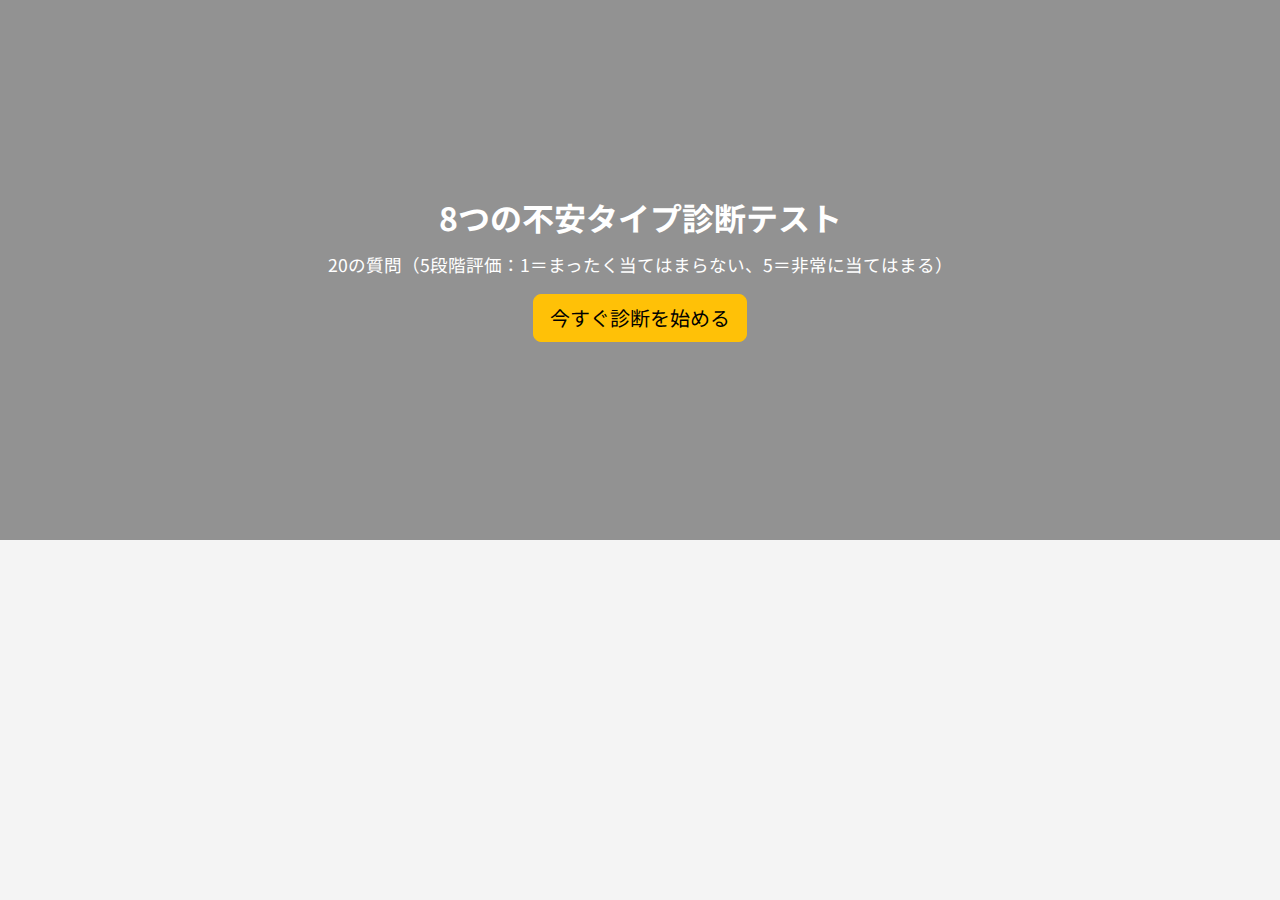
<file: index.html>
<!DOCTYPE html>
<html lang="ja">
<head>
  <meta charset="UTF-8">
  <title>8つの不安タイプ診断テスト</title>

  <!-- Bootstrap 5 -->
  <link
    href="https://cdn.jsdelivr.net/npm/bootstrap@5.3.0/dist/css/bootstrap.min.css"
    rel="stylesheet"
  >
  <!-- Google Fonts -->
  <link rel="preconnect" href="https://fonts.googleapis.com">
  <link rel="preconnect" href="https://fonts.gstatic.com" crossorigin>
  <link
    href="https://fonts.googleapis.com/css2?family=Noto+Sans+JP:wght@400;700&display=swap"
    rel="stylesheet"
  >

  <!-- 独自CSS -->
  <link rel="stylesheet" href="styles.css">
</head>
<body>

<!-- ヒーローセクション -->
<section class="hero-section">
  <div class="hero-overlay"></div>
  <div class="hero-content text-center text-white">
    <h1>8つの不安タイプ診断テスト</h1>
    <p class="mb-3">20の質問（5段階評価：1＝まったく当てはまらない、5＝非常に当てはまる）</p>
    <button class="btn btn-warning btn-lg" onclick="showQuestionSection()">
      今すぐ診断を始める
    </button>
  </div>
</section>

<!-- 質問セクション（初期非表示） -->
<section id="question-section" class="container my-5" style="display: none;">
  <div class="text-center mb-4">
    <h2>質問に答えてみよう</h2>
    <p class="text-muted">数字が高いほど「当てはまる」度合いが強い</p>
  </div>

  <!-- 質問を表示する領域 -->
  <div id="questionContainer" class="d-flex flex-column gap-4">
    <!-- script.jsで生成 -->
  </div>

  <div class="text-center mt-5">
    <button class="btn btn-primary btn-lg" onclick="submitAnswers()">診断する</button>
  </div>

  <!-- 結果カード -->
  <div id="resultCard" class="card shadow mt-5 fade-in" style="display: none;">
    <div class="card-body">
      <h3 class="card-title mb-3">診断結果</h3>
      <div id="resultText"></div>
      <hr>
      <div id="resultAdvice" class="mt-3"></div>
    </div>
  </div>
</section>

<!-- Bootstrap JS -->
<script src="https://cdn.jsdelivr.net/npm/bootstrap@5.3.0/dist/js/bootstrap.bundle.min.js"></script>

<!-- メインロジック -->
<script src="script.js"></script>
</body>
</html>
</file>
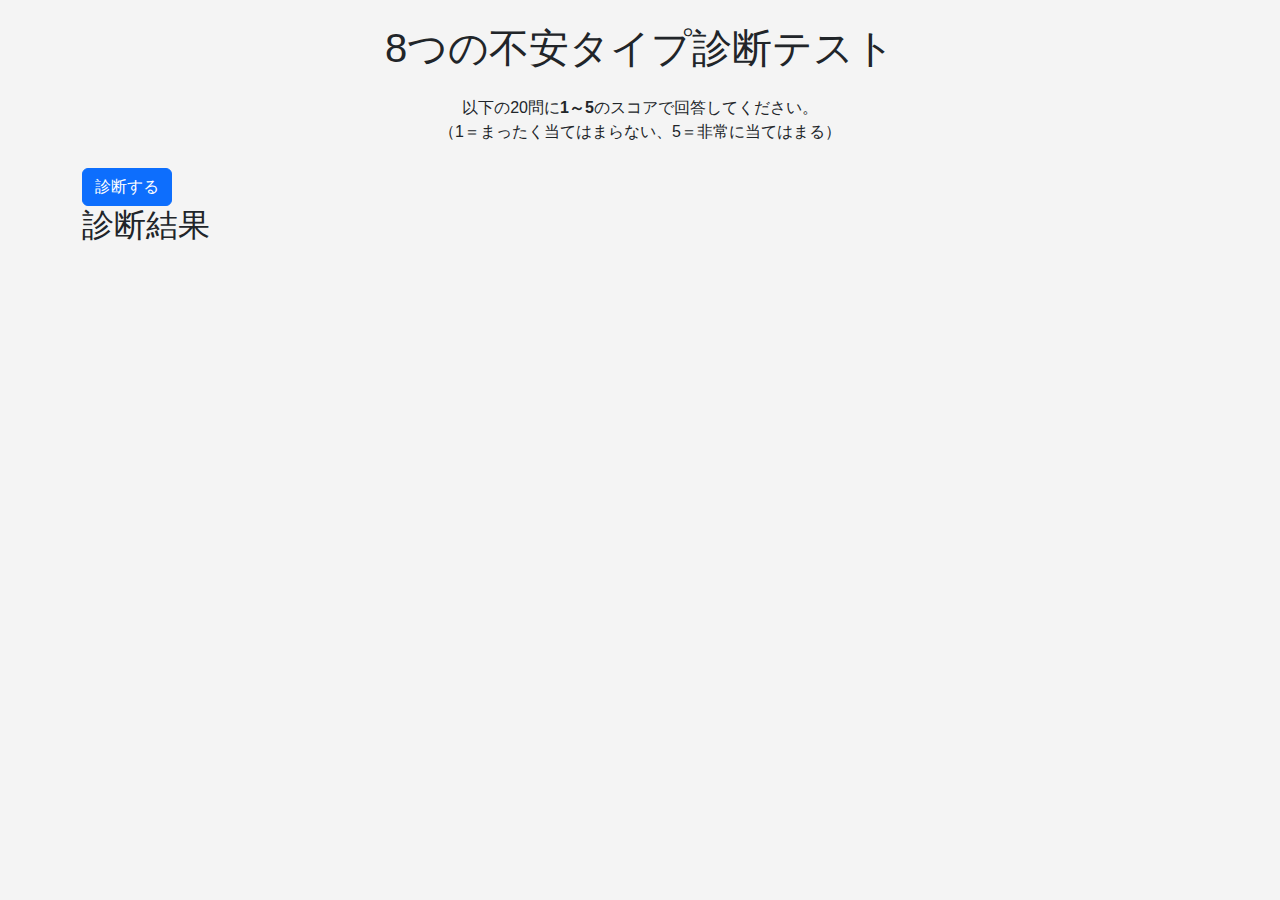
<file: anxiety_test.html>
<!DOCTYPE html>
<html lang="ja">
<head>
  <meta charset="UTF-8">
  <title>8つの不安タイプ診断テスト</title>
  <!-- Bootstrap 5 -->
  <link href="https://cdn.jsdelivr.net/npm/bootstrap@5.3.0/dist/css/bootstrap.min.css" rel="stylesheet">
  <!-- 独自CSS -->
  <link rel="stylesheet" href="anxiety_styles.css">
</head>
<body class="container py-4">

  <h1 class="text-center mb-4">8つの不安タイプ診断テスト</h1>
  <p class="text-center mb-4">
    以下の20問に<span class="fw-bold">1～5</span>のスコアで回答してください。<br>
    （1＝まったく当てはまらない、5＝非常に当てはまる）
  </p>

  <div id="layout-container">
    <!-- 質問パネル -->
    <div id="question-panel">
      <div id="question-container">
        <!-- JavaScriptで質問を生成 -->
      </div>
      <button class="btn btn-primary" onclick="submitAnswers()">診断する</button>
    </div>

    <!-- 結果パネル -->
    <div id="result-panel">
      <div id="resultSection" class="result-section">
        <h2>診断結果</h2>
        <div id="resultText"></div>
        <div id="resultAdvice" class="mt-3"></div>
      </div>
    </div>
  </div>

  <!-- Bootstrap JS (optional) -->
  <script src="https://cdn.jsdelivr.net/npm/bootstrap@5.3.0/dist/js/bootstrap.bundle.min.js"></script>

  <!-- メインロジック -->
  <script src="anxiety_logic.js"></script>
</body>
</html>
</file>
<file: styles.css>
/* 全体フォントと背景色 */
body {
  font-family: 'Noto Sans JP', sans-serif;
  background-color: #f4f4f4;
  margin: 0;
  padding: 0;
}

/* ヒーローセクション */
.hero-section {
  position: relative;
  min-height: 60vh;
  background: url('https://images.unsplash.com/photo-1583636559531-29804dec4362?ixlib=rb-4.0.3&auto=format&fit=crop&w=1200&q=80')
              center center / cover no-repeat;
  color: #fff;
  display: flex;
  align-items: center;
  justify-content: center;
  text-align: center;
}
.hero-overlay {
  position: absolute;
  inset: 0;
  background: rgba(0,0,0,0.4);
}
.hero-content {
  position: relative;
  z-index: 1;
  max-width: 700px;
  margin: 0 auto;
}
.hero-content h1 {
  font-size: 2rem;
  font-weight: 700;
  margin-bottom: 1rem;
}
.hero-content p {
  font-size: 1.1rem;
  margin-bottom: 1.5rem;
}

/* 質問カード */
.question-card {
  background-color: #fff;
  border: 1px solid #ddd;
  border-radius: 8px;
  padding: 30px;
  text-align: center;
  max-width: 700px;
  margin: 0 auto;
}
.question-title {
  font-size: 1.2rem;
  font-weight: 700;
  margin-bottom: 16px;
  line-height: 1.4;
}

/* 選択肢ボタンUI */
.btn-choice-group {
  display: flex;
  gap: 10px;
  justify-content: center;
  flex-wrap: wrap;
}
.btn-check {
  display: none;
}

/* デフォルト状態はあまり色付けしない */
.btn-choice {
  min-width: 60px;
  font-size: 1rem;
  border-radius: 25px;
  color: #000; 
  background-color: #e0e0e0;
  border: none;
  font-weight: 600;
}

/* 押したときだけ色が付く */
/* 1=紫,2=薄紫,3=グレー,4=薄緑,5=濃い緑 */
.btn-check:checked + label.btn-choice-1 {
  background-color: #7a3dad;
  color: #fff;
  box-shadow: 0 0 5px #7a3dad;
}
.btn-check:checked + label.btn-choice-2 {
  background-color: #b695c0;
  color: #fff;
  box-shadow: 0 0 5px #b695c0;
}
.btn-check:checked + label.btn-choice-3 {
  background-color: #888;
  color: #fff;
  box-shadow: 0 0 5px #888;
}
.btn-check:checked + label.btn-choice-4 {
  background-color: #9cc89c;
  color: #fff;
  box-shadow: 0 0 5px #9cc89c;
}
.btn-check:checked + label.btn-choice-5 {
  background-color: #2e7d32;
  color: #fff;
  box-shadow: 0 0 5px #2e7d32;
}

/* カードアニメ */
.fade-in {
  opacity: 0;
  transform: translateY(20px);
  animation: fadeInUp 0.6s ease forwards;
}
@keyframes fadeInUp {
  to {
    opacity: 1;
    transform: translateY(0);
  }
}

/* 結果カード初期非表示 */
#resultCard {
  display: none;
  margin-top: 30px;
}

/* 結果タイプの強調 */
.type-score {
  font-weight: 700;
  color: #d9534f;
}
</file>
<file: anxiety_styles.css>
/* fonts */
body {
  font-family: 'Noto Sans JP', sans-serif;
  background-color: #f4f4f4;
}

/* ヒーローセクション */
.hero-section {
  position: relative;
  min-height: 70vh;
  /* 背景画像を変更する場合はURLを差し替え */
  background: url('https://images.unsplash.com/photo-1513543800643-6d1df2c8a7d1?ixlib=rb-4.0.3&auto=format&fit=crop&w=1200&q=80')
              center center / cover no-repeat;
  color: #fff;
  display: flex;
  align-items: center;
  justify-content: center;
  text-align: center;
}
.hero-overlay {
  position: absolute;
  inset: 0;
  background: rgba(0,0,0,0.5);
}
.hero-content {
  position: relative;
  z-index: 1;
  max-width: 800px;
  margin: 0 auto;
}
.hero-content h1 {
  font-size: 2.5rem;
  font-weight: 700;
  margin-bottom: 1rem;
}
.hero-content p {
  font-size: 1.1rem;
  margin-bottom: 1.5rem;
}

/* テストセクション */
#test-section {
  padding: 60px 0;
}

/* カードフェードインアニメ */
.fade-in {
  opacity: 0;
  transform: translateY(20px);
  animation: fadeInUp 0.6s ease forwards;
}
@keyframes fadeInUp {
  to {
    opacity: 1;
    transform: translateY(0);
  }
}

/* 結果カード初期非表示 */
#resultCard {
  display: none;
  margin-top: 30px;
}

/* 質問タイトル */
.question-title {
  font-weight: 700;
  margin-bottom: 10px;
  font-size: 1.1rem;
}

/* 選択肢のマージン */
.score-option {
  margin-right: 10px;
}

/* 各タイプの得点表示 */
.type-score {
  font-weight: 700;
  color: #d9534f;
}
</file>
